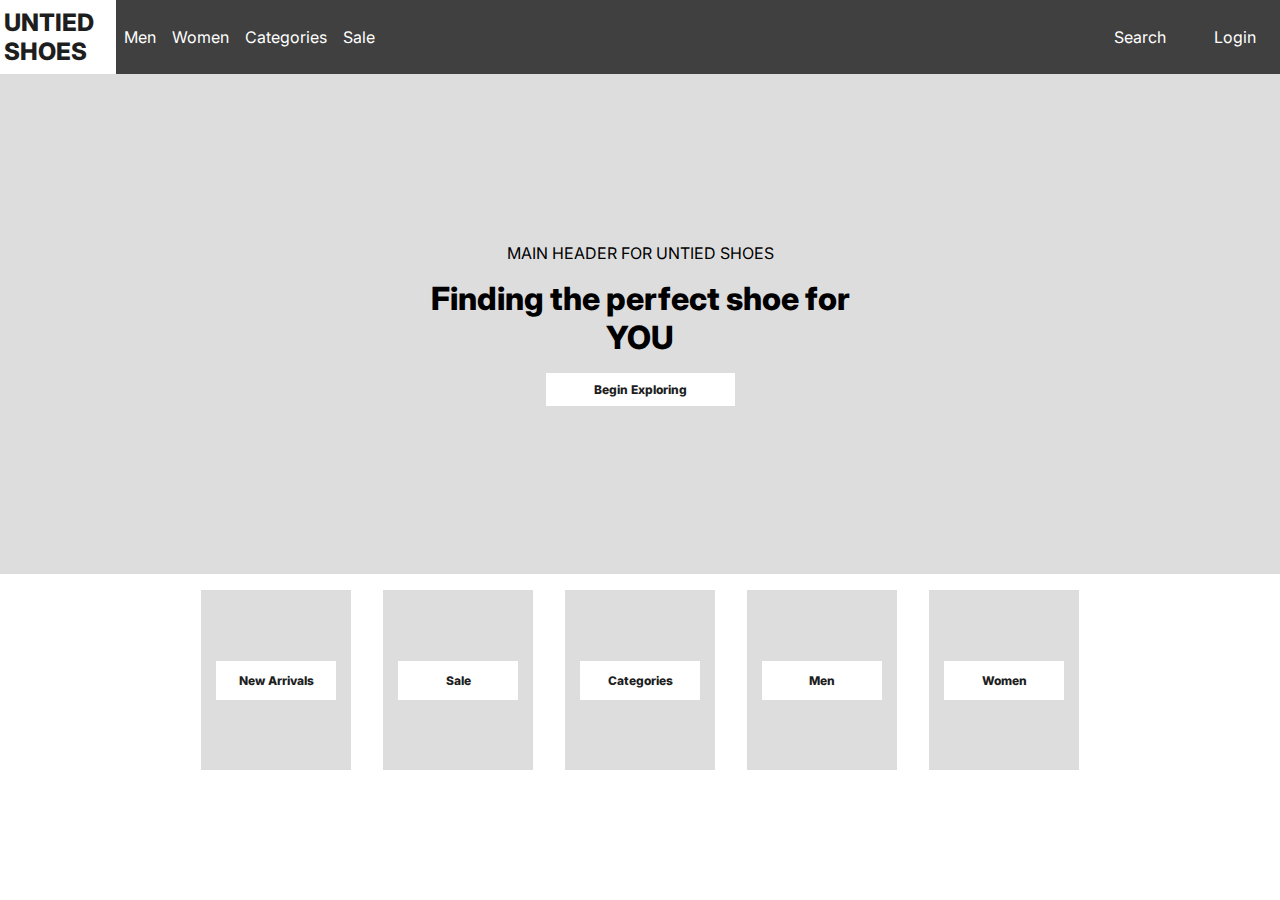
<file: index.html>
<!DOCTYPE html>
<html lang="en">

<head>
    <meta charset="UTF-8">
    <meta http-equiv="X-UA-Compatible" content="IE=edge">
    <meta name="viewport" content="width=device-width, initial-scale=1.0">
    <title>Untied Shoes</title>
    <link rel="stylesheet" href="css/base.css">
    <link rel="stylesheet" href="css/navbar.css">
    <link rel="stylesheet" href="css/index.css">
</head>

<body>
    <nav class="navbar">
        <div class="logo">
            <h1>Untied Shoes</h1>
        </div>
        <ul class="nav-links">
            <li><a href="#">Men</a></li>
            <li><a href="#">Women</a></li>
            <li><a href="#">Categories</a></li>
            <li><a href="#">Sale</a></li>
        </ul>
        <ul class="nav-functions">
            <li><a href="#">Search</a></li>
            <li><a href="#">Login</a></li>
        </ul>
    </nav>

    <main>
        <section class="hero">
            <p>Main header for untied shoes</p>
            <h2>Finding the perfect shoe for YOU</h2>
            <a href="section.html" class="btn">Begin Exploring</a>
        </section>

        <section class="sections">
            <article class="article">
                <a class="btn" href="#">New Arrivals</a>
            </article>
            <article class="article">
                <a class="btn" href="#">Sale</a>
            </article>
            <article class="article">
                <a class="btn" href="#">Categories</a>
            </article>
            <article class="article">
                <a class="btn" href="#">Men</a>
            </article>
            <article class="article">
                <a class="btn" href="#">Women</a>
            </article>
        </section>
    </main>
</body>

</html>
</file>
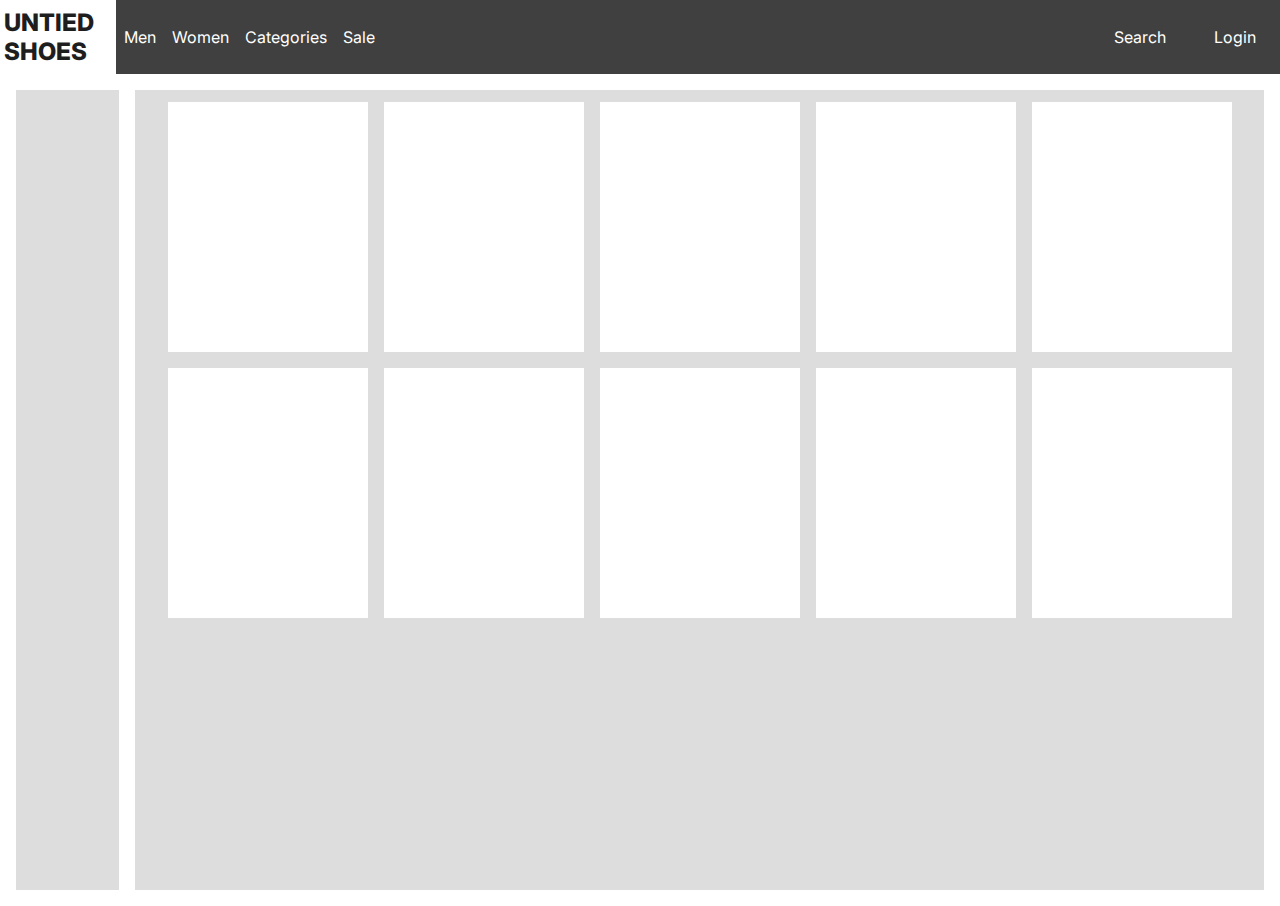
<file: section.html>
<!DOCTYPE html>
<html lang="en">

<head>
    <meta charset="UTF-8">
    <meta http-equiv="X-UA-Compatible" content="IE=edge">
    <meta name="viewport" content="width=device-width, initial-scale=1.0">
    <title>Untied Shoes</title>
    <link rel="stylesheet" href="css/base.css">
    <link rel="stylesheet" href="css/navbar.css">
    <link rel="stylesheet" href="css/section.css">
</head>

<body>
    <nav class="navbar">
        <div class="logo">
            <h1>Untied Shoes</h1>
        </div>
        <ul class="nav-links">
            <li><a href="#">Men</a></li>
            <li><a href="#">Women</a></li>
            <li><a href="#">Categories</a></li>
            <li><a href="#">Sale</a></li>
        </ul>
        <ul class="nav-functions">
            <li><a href="#">Search</a></li>
            <li><a href="#">Login</a></li>
        </ul>
    </nav>

    <main>

        <aside>

        </aside>

        <section>
            <article></article>
            <article></article>
            <article></article>
            <article></article>
            <article></article>
            <article></article>
            <article></article>
            <article></article>
            <article></article>
            <article></article>
        </section>
    </main>
</body>

</html>
</file>
<file: css/base.css>
@import url('https://fonts.googleapis.com/css2?family=Inter&display=swap');

* {
    --color-white: #FFFFFF;
    --color-light-grey: #DDDDDD;
    --color-grey: #404040;
    --color-dark-grey: #1E1E1E;

    --font-primary: 'Inter', sans-serif;

    font-family: var(--font-primary);

    margin: 0;
    padding: 0;
    box-sizing: border-box;
}
</file>
<file: css/navbar.css>
.navbar {
    background-color: var(--color-grey);
    display: flex;
    flex-wrap: wrap;
    color: var(--color-white);
    align-items: center;
    gap: 0.5em;
}

.navbar .logo {
    padding-block: 0.5em;
    padding-inline-start: 0.25em;
    background-color: var(--color-white);
    color: var(--color-dark-grey);
}

.navbar .logo h1 {
    font-family: var(--font-primary);
    text-transform: uppercase;
    font-size: 1.5rem;
    font-weight: 800;
    text-decoration: none;
    width: 7ch;
}

.navbar .nav-links,
.navbar .nav-functions {
    list-style: none;
    display: flex;
    flex-wrap: wrap;
    gap: 1em;
    justify-content: flex-end;
}

.navbar .nav-links a,
.navbar .nav-functions a {
    text-decoration: none;
    color: var(--color-white);
}

.navbar .nav-functions {
    gap: 3em;
    margin-inline: auto 1.5em;
}
</file>
<file: css/index.css>
.hero {
    background-color: var(--color-light-grey);
    display: grid;
    place-content: center;
    height: 500px;
    text-align: center;
}

.hero p {
    text-transform: uppercase;
}

.hero h2 {
    font-size: 2rem;
    font-weight: 800;
    max-width: 20ch;
    margin-block: 0.5em;
}

.hero .btn {
    padding: 0.75em 4em;
}

.btn {
    background-color: var(--color-white);
    color: var(--color-dark-grey);
    text-decoration: none !important;
    border: none;
    margin-inline: auto;
    font-size: 0.75rem;
    font-weight: 800;
    text-transform: capitalize;
    cursor: pointer;
    transition: all 0.3s ease;
}

.btn:hover {
    color: var(--color-white);
    background-color: var(--color-grey);
}

.sections {
    display: flex;
    padding: 1em;
    flex-wrap: wrap;
    gap: 2em;
    justify-content: center;
}

.article {
    display: grid;
    place-content: center;
    height: 180px;
    width: 15ch;
    background-color: var(--color-light-grey);
}

.article .btn {
    width: 15ch;
    text-align: center;
    padding-block: 1em;
}
</file>
<file: css/section.css>
main {
    padding: 1em;
    display: flex;
    gap: 1em;
}

aside {
    width: 20ch;
    background-color: var(--color-light-grey);
    height: 800px;
}

section {
    flex-grow: 1;
    background-color: var(--color-light-grey);
    padding: 0.75em;
    display: flex;
    gap: 1em;
    flex-wrap: wrap;
    justify-content: center;
    align-content: flex-start;
}

article {
    width: 20ch;
    height: 250px;
    background-color: var(--color-white);
}
</file>
